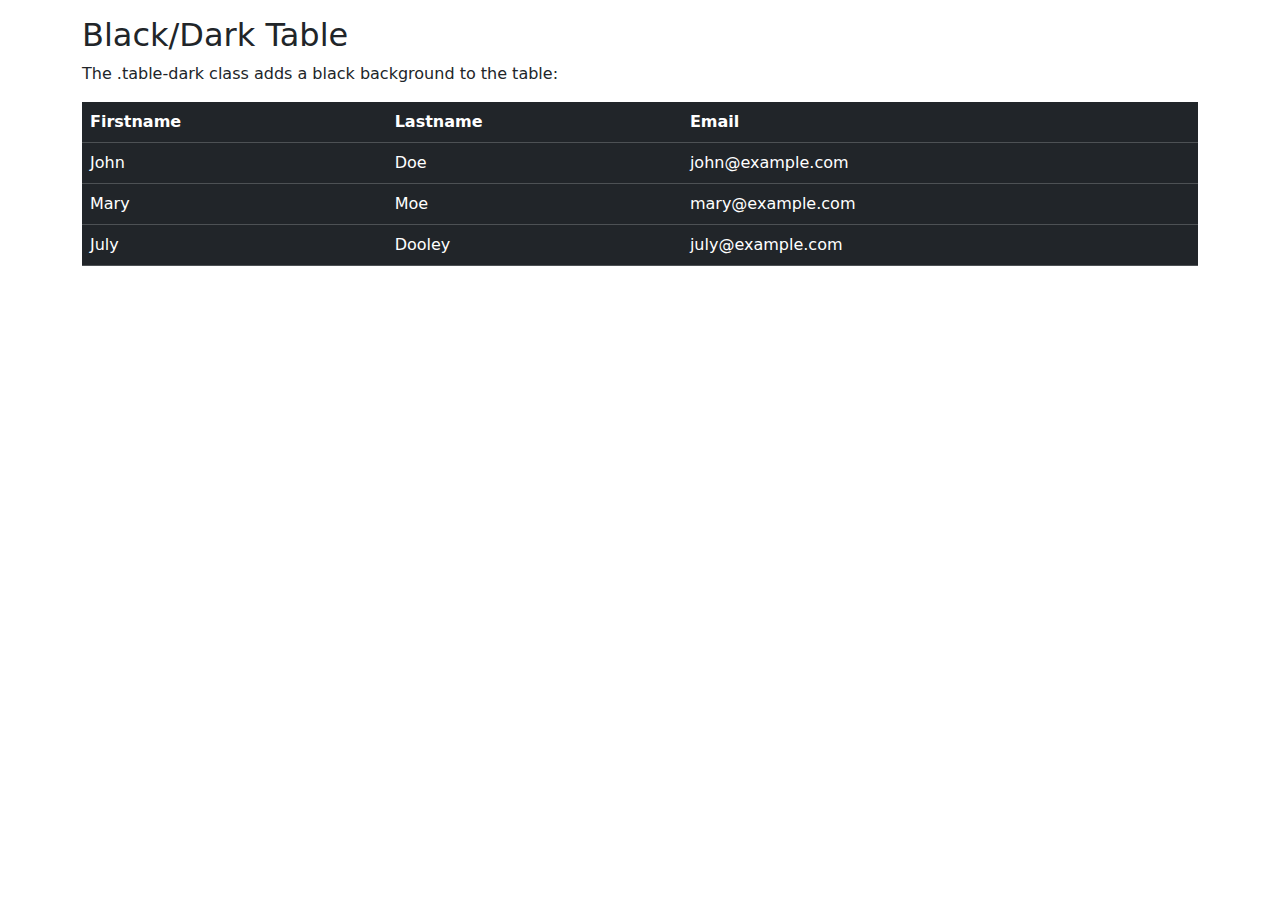
<file: bootstrap.html>
<!DOCTYPE html>
<html lang="en">

<head>
    <title>Bootstrap Example</title>
    <meta charset="utf-8">
    <meta name="viewport" content="width=device-width, initial-scale=1">
    <link href="https://cdn.jsdelivr.net/npm/bootstrap@5.2.3/dist/css/bootstrap.min.css" rel="stylesheet">
    <script src="https://cdn.jsdelivr.net/npm/bootstrap@5.2.3/dist/js/bootstrap.bundle.min.js"></script>
</head>

<body>

    <div class="container mt-3">
        <h2>Black/Dark Table</h2>
        <p>The .table-dark class adds a black background to the table:</p>
        <table class="table table-dark">
            <thead>
                <tr>
                    <th>Firstname</th>
                    <th>Lastname</th>
                    <th>Email</th>
                </tr>
            </thead>
            <tbody>
                <tr>
                    <td>John</td>
                    <td>Doe</td>
                    <td>john@example.com</td>
                </tr>
                <tr>
                    <td>Mary</td>
                    <td>Moe</td>
                    <td>mary@example.com</td>
                </tr>
                <tr>
                    <td>July</td>
                    <td>Dooley</td>
                    <td>july@example.com</td>
                </tr>
            </tbody>
        </table>
    </div>

</body>

</html>
</file>
